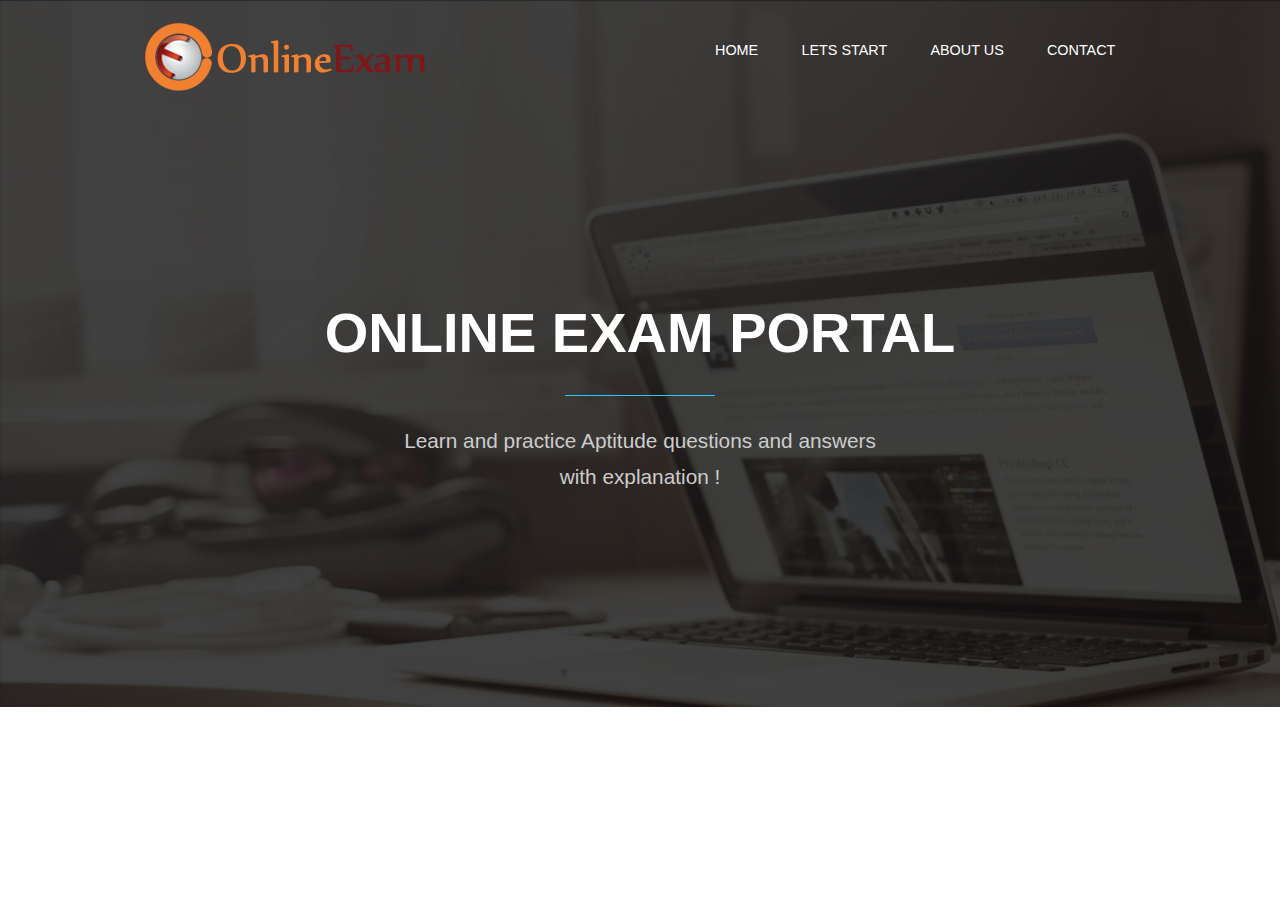
<file: online examination/index.html>
<!--
Author: W3layouts
Author URL: http://w3layouts.com
License: Creative Commons Attribution 3.0 Unported
License URL: http://creativecommons.org/licenses/by/3.0/
-->
<!DOCTYPE HTML>
<html>
	<head>
		<title>Online Exam Portal</title>
		<link href="css/bootstrap.css" rel='stylesheet' type='text/css' />
		<!-- jQuery (necessary for Bootstrap's JavaScript plugins) -->
		<script src="js/jquery.min.js"></script>
		 <!-- Custom Theme files -->
		 <!---- animated-css ---->
		<link href="css/animate.css" rel="stylesheet" type="text/css" media="all">
		<script src="js/wow.min.js"></script>
		<script>
		 new WOW().init();
		</script>
		<!---- animated-css ---->
		  <!---- start-smoth-scrolling---->
		
		 <!---- start-smoth-scrolling---->
		<link href="css/style.css" rel='stylesheet' type='text/css' />
   		 <!-- Custom Theme files -->
		<meta name="viewport" content="width=device-width, initial-scale=1">
		
		</script>
		<link rel="stylesheet" href="http://cdnjs.cloudflare.com/ajax/libs/font-awesome/4.6.3/css/font-awesome.min.css">
		
		<!----//End-top-nav-script---->
	</head>
	<body>
		<div class="bg">
		<!----- start-header---->
			<div id="home" class="header wow bounceInDown" data-wow-delay="0.4s">
					<div class="top-header">
						<div class="container">
						<div class="logo">
							<a href="#"><img src="images/logo.png" title="dreams" /></a>
						</div>
						<!----start-top-nav---->
						 <nav class="top-nav">
							<ul class="top-nav">
								<li><a href="#home" class="scroll">Home</a></li>
								<li><a href="secondpage.html" class="scroll">Lets Start</a></li>
								<li><a href="#team" class="scroll">About us</a></li>
								<li><a href="#contact" class="scroll">Contact</a></li>
							</ul>
							<a href="#" id="pull"><img src="images/menu-icon.png" title="menu" /></a>
						</nav>
						<div class="clearfix"> </div>
					</div>
				</div>
			</div>
			<!----- //End-header---->
			<!---- banner ---->
			<div class="banner wow fadeIn" data-wow-delay="0.5s">
				<div class="container">
					<div class="banner-info text-center">
                    <div class="fa fa-spinner fa-spin" style="font-size:24px" style="color:#FF0004"></div>
                    <br>
						<h1>Online Exam Portal</h1><br />
						<span> </span>
						<p>Learn and practice Aptitude questions and answers with explanation !</p>
					</div>
				</div>
			</div>
		</div>
			
			
		</div>
	</body>
</html>
</file>
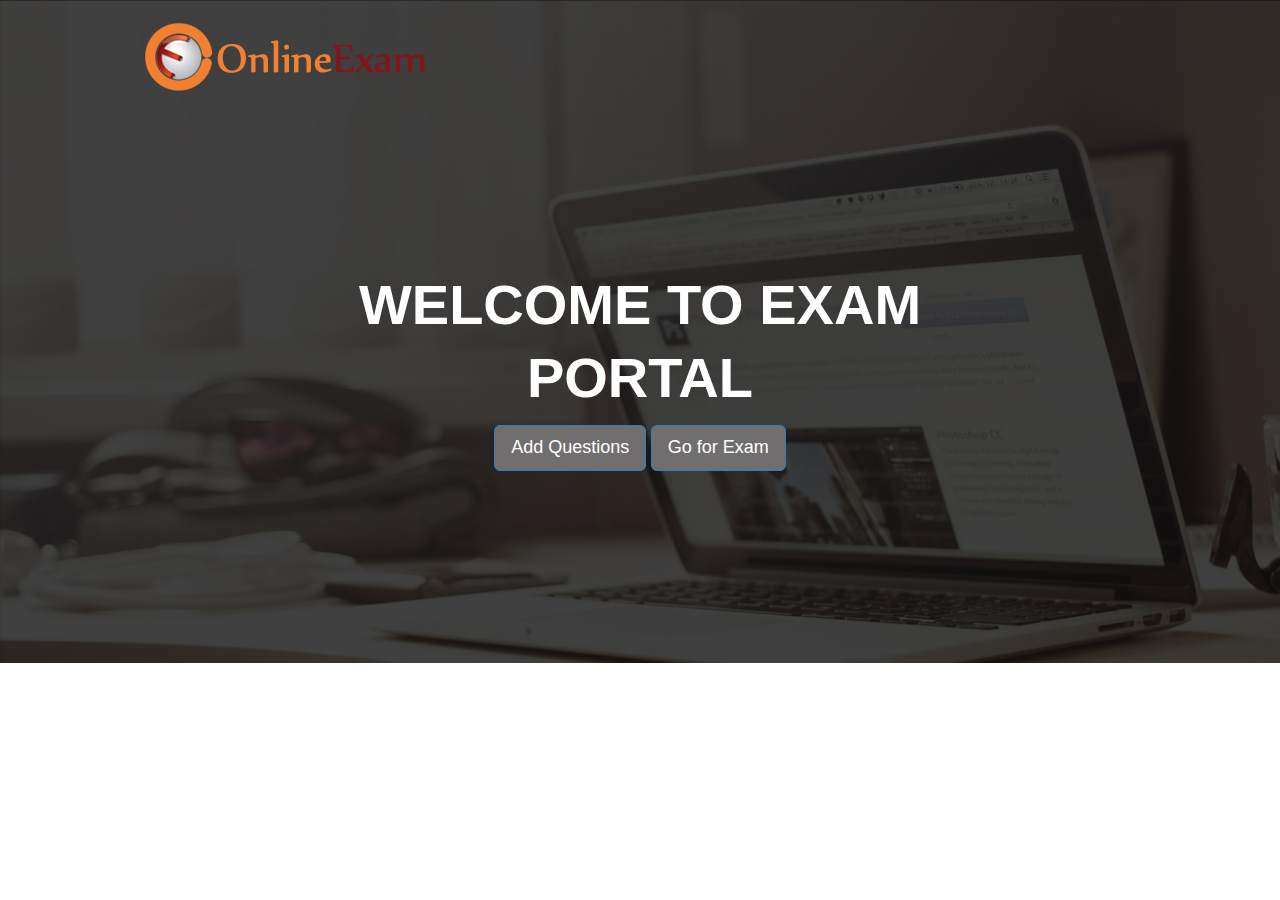
<file: online examination/secondpage.html>
<!--
Author: W3layouts
Author URL: http://w3layouts.com
License: Creative Commons Attribution 3.0 Unported
License URL: http://creativecommons.org/licenses/by/3.0/
-->
<!DOCTYPE HTML>
<html>
	<head>
		<title>dreams Website Template | Home :: w3layouts</title>
		<link href="css/bootstrap.css" rel='stylesheet' type='text/css' />
		<!-- jQuery (necessary for Bootstrap's JavaScript plugins) -->
		<script src="js/jquery.min.js"></script>
		 <!-- Custom Theme files -->
		 <!---- animated-css ---->
		<link href="css/animate.css" rel="stylesheet" type="text/css" media="all">
		<script src="js/wow.min.js"></script>
		<script>
		 new WOW().init();
		</script>
		<!---- animated-css ---->
		  <!---- start-smoth-scrolling---->
		
		 <!---- start-smoth-scrolling---->
		<link href="css/style.css" rel='stylesheet' type='text/css' />
   		 <!-- Custom Theme files -->
		<meta name="viewport" content="width=device-width, initial-scale=1">
		
		</script>
		
		
		<!----//End-top-nav-script---->
	</head>
	<body>
		<div class="bg">
		<!----- start-header---->
			<div id="home" class="header wow bounceInDown" data-wow-delay="0.4s">
					<div class="top-header">
						<div class="container">
						<div class="logo">
							<a href="#"><img src="images/logo.png"  /></a>
						</div>
						<!----start-top-nav---->
						 
						<div class="clearfix"> </div>
					</div>
				</div>
			</div>
			<!----- //End-header---->
			<!---- banner ---->
			<div class="banner wow fadeIn" data-wow-delay="0.5s">
				<div class="container">
					<div class="banner-info text-center">
                    <h1>Welcome to Exam Portal</h1><br />
						<a href="adminlogin.php" style="text-decoration:none"><button type="button" class="btn btn-primary btn-lg" style="background-color:#706E6E">Add Questions</button></a>
                        <a href="candidatelogin.php" style="text-decoration:none"><button type="button" class="btn btn-primary btn-lg" style="background-color:#706E6E">Go for Exam</button></a>
                     
                        <p hidden="">copyright 2016@ Bell Technolabs</p>
					</div>
				
			</div>
		</div>
			
			
		</div>
	</body>
</html>
</file>
<file: online examination/css/style.css>
/*--
Author: W3layouts
Author URL: http://w3layouts.com
License: Creative Commons Attribution 3.0 Unported
License URL: http://creativecommons.org/licenses/by/3.0/
--*/
html, body{
  	font-family: 'Montserrat', sans-serif;
    font-size: 100%;
  	 background: #FFf;
  	 -webkit-font-smoothing: antialiased;
}
body a{
	transition:0.5s all;
	-webkit-transition:0.5s all;
	-moz-transition:0.5s all;
	-o-transition:0.5s all;
	-ms-transition:0.5s all;
}
/*----start-container----*/
.container{
	width:70%;
}
/*-----start-header----*/
.bg{
	background:url(../images/baner.jpg) no-repeat 0px 0px;
	background-size:cover;
}
.header{
}
.logo{
	float: left;
	margin-top: 0.6em;
}
.logo a{
	color: #303030;
	font-weight: 200;
	text-transform: uppercase;
	font-size: 2.5em;
}
.logo a:hover{
	text-decoration:none;
}
.logo320{
	display:none;
}
/*----navbar-nav----*/
.top-header{
	padding: 0.8em 0em;
}
.top-nav ul li a{
	color: #FFF;
	padding: 0.2em 1.5em;
	font-size: 0.9em;
	font-weight: 400;
	text-align: center;
	text-transform: uppercase;
	position: relative;
	font-weight: 300;
}
.top-nav ul li.active a,
.top-nav ul li a:hover{
	color:#EE2F1B;
}
.logo a{
	display:block;
}
/* top-nav */
.top-nav:before,
.top-nav:after {
    content: " ";
    display: table;
}
.top-nav:after {
    clear: both;
}
nav {
	position: relative;
	float: right;
}
nav ul {
	padding: 0;
	float: right;
	margin: 0.9em 0;
}
nav li {
	display: inline;
	float: left;
	position:relative;
}
nav a {
	color: #fff;
	display: inline-block;
	text-align: center;
	text-decoration: none;
	line-height: 40px;
}
nav a:hover{
	text-decoration:none;
	color:#00A2C1;
}
nav a#pull {
	display: none;
}
/*Styles for screen 600px and lower*/
@media screen and (max-width: 768px) {
	nav { 
  		height: auto;
  		float:none;
  	}
  	nav ul {
  		width: 100%;
  		display: block;
  		height: auto;
  	}
  	nav li {
  		width: 100%;
  		position: relative;
  	}
  	nav li a {
		border-bottom: 1px solid #eee;
	}
  	nav a {
	  	text-align: left;
	  	width: 100%;
  	}
}
/*Styles for screen 515px and lower*/
@media only screen and (max-width : 768px) {
	nav {
		border-bottom: 0;
		float:none;
	}
	nav ul {
		display: none;
		height: auto;
		margin: 1.5em 0 0 0;
		background: #fff;
	}
	nav a#pull {
		display: block;
		position: relative;
		color: #F26D7D;
		text-align: right;
		position: absolute;
		top: 23px;
	}
	nav a#pull:after {
		content:"";
		background: url('nav-icon.png') no-repeat;
		width: 30px;
		height: 30px;
		display: inline-block;
		position: absolute;
		right: 15px;
		top: 10px;
	}
	nav a#pull img{
		margin-right: 0%;
	}
	.top-nav ul li a {
		color: #2C3E50;
		padding: 0.4em 0;
	}
}
/*Smartphone*/
@media only screen and (max-width : 320px) {
	nav {
		float:none;
	}
	nav li {
		display: block;
		float: none;
		width: 100%;
	}
	nav li a {
		border-bottom: 1px solid #EEE;
	}
}
/*---- benner ----*/
.banner-info{
	padding: 9em 0 12em;
}
.banner-info h1{
	font-weight: 700;
	font-size: 3.5em;
	color: #FFF;
	text-transform: uppercase;
	width: 70%;
	display: inline-block;
	line-height: 1.3em;
}
.banner-info span{
	width:15%;
	height:1px;
	background:#35C2F8;
	display:inline-block;
}
.banner-info p{
	color: #CCCCCC;
	font-weight:400;
	font-size: 1.3em;
	line-height: 1.7em;
	font-family: 'Open Sans', sans-serif;
	margin: 1em auto;
	width: 50%;
}
/*---- services ----*/
.services{
	padding:3em 0;
}
.service-head h2{
	font-weight:900;
	font-size:2.6em;
	color:#222222;
	text-transform:uppercase;
}
.service-head span{
	width:15%;
	height:1px;
	background:#35C2F8;
	display:inline-block;
}
.service-grid span{
	width:64px;
	height:64px;
	display:inline-block;
	background:url(../images/services-icons.png) no-repeat 0px 0px;
}
.service-grid h3 a{
	color: #222;
	font-weight: 600;
	font-size: 0.875em;
	text-transform: uppercase;
}
.service-grid h3 a:hover{
	color:#777777;
	text-decoration:none;
}
.service-grid p{
	font-weight:400;
	font-family: 'Open Sans', sans-serif;
	line-height:1.7em;
	color:#888888;
}
.service-grid span.service-icon1{
	background-position:0px 0px;
}
.service-grid span.service-icon2{
	background-position: -391px 2px;
}
.service-grid span.service-icon3{
	background-position: -779px 4px;
}
.services-grids{
	padding:3em 0;
}
/*---- Other Expertise ----*/
.expertise{
	background:#F7F7F7;
}
.expertice-right-grid{
	margin: 0;
	padding: 0;
	background: url(../images/expert.jpg) no-repeat 0px 0px;
	background-size: cover;
	min-height: 656px;
}
.expertise-head h3{
	font-weight: 900;
	font-size: 2.5em;
	color: #222222;
	text-transform: uppercase;
	margin: 0.3em 0 0.6em;
}
.expertise-head p{
	font-weight:400;
	font-family: 'Open Sans', sans-serif;
	line-height:1.7em;
	color:#777777;
}
.e-left-inner-grid-left{
	float:left;
	width:10%
}
.e-left-inner-grid-right{
	float:right;
	width:85%;
}
.e-left-inner-grid{
	width: 47%;
	float: left;
	margin-bottom: 1em;
}
.e-left-inner-grid-left span{
	width:40px;
	height:40px;
	display:inline-block;
	background:url(../images/exprt-icons.png) no-repeat 0px 0px;
	margin-top:0.4em;
}
.e-left-inner-grid-right h4{
	font-size:1.2em;
	color:#222222;
	text-transform:uppercase;
	font-weight:600;
}
.e-left-inner-grid-right p{
	font-weight: 400;
	font-family: 'Open Sans', sans-serif;
	line-height: 1.7em;
	color: #777777;
}
.e-left-inner-grid-left span.e-icon1{
	background-position:0px 0px;
}
.e-left-inner-grid-left span.e-icon2{
	background-position: -5px -105px;
}
.e-left-inner-grid-left span.e-icon3{
	background-position: 0px -51px;
}
.e-left-inner-grid-left span.e-icon4{
	background-position: 2px -159px;
}
a.leran-more{
	background:#FFFFFF;
	color:#222222;
	font-weight:500;
	text-transform:uppercase;
	text-decoration:none;
	font-weight:600;
	padding:0.9em 2em; 
	display:inline-block;
	font-size:1.1em;
	border-radius: 3em;
	-webkit-border-radius: 3em;
	-moz-border-radius: 3em;
	-ms-border-radius: 3em;
	-o-border-radius: 3em;
	border:1px solid #CBEEFA;
}
a.leran-more:hover{
	background:#222222;
	color:#FFFFFF;
}
.expertice-left-grid{
	padding:3em 3em 3em 5em;
}
.expertise-left-inner-grids{
	padding:2em 0;
}
/*---- portflio ----*/
.portfolio-top-left{
	padding:3em 3em 3em 5em;
	background: url(../images/portbg-1.png) no-repeat 68% 69%;
}
.portfolio-top-left h3{
	font-weight: 900;
	font-size: 2.5em;
	color: #222222;
	text-transform: uppercase;
	margin: 0.3em 0 0.6em;
}
.portfolio-top-left p{
	font-weight: 400;
	font-family: 'Open Sans', sans-serif;
	line-height: 1.7em;
	color: #777777;
}
.portfolio-top-left-grid-left{
	float:left;
	width:10%;
	text-align:center;
}
.portfolio-top-left-grid-right{
	float:right;
	width:90%;
}
.portfolio-top-left-grid-left span{
	width:32px;
	height:32px;
	display:inline-block;
	background:url(../images/port-icons.png) no-repeat 0px 0px;
	margin-top:0.5em;
}
.portfolio-top-left-grid-right h5{
	text-transform:uppercase;
	color:#222222;
	font-size:1.3em;
	margin:0;
	padding:0 0 0.5em 0;
}
.portfolio-top-left-grid-right p{
	width:80%;
}
.portfolio-top-left-grid{
	margin:1em 0;
}
.portfolio-top-left-grids{
	padding:0.5em 0;
}
.portfolio-top-left-grid-left span.p-icon1{
	background-position:0px 0px;
}
.portfolio-top-left-grid-left span.p-icon2{
	background-position: 0px -90px;
}
.portfolio-top-left-grid-left span.p-icon3{
	background-position: 0px -183px;
}
.portfolio-top-right{
	min-height:650px;
	background:url(../images/port-right-divice.png) no-repeat 0px 0px;
	background-size:cover;
}
.portfolio-top-right-inner{
	padding:0;
}
.portfolio-work-grid{
	padding:0;
}
.portfolio-work-grid{
	position:relative;
}
.portfolio-work-grid-pic img{
	width:100%;
}
.portfolio-work-grid-pic{
	position:relative;
}
.portfolio-work-grid-caption{
	display: none;
	position: absolute;
	top: 0;
	background: rgba(153, 153, 153, 0.8);
	text-align: center;
	padding: 6em 2em 0em 2em;
	bottom: 0;
}
.portfolio-work-grid-caption h4{
	font-weight:700;
	font-size:1.5em;
	text-transform:uppercase;
	color:#FFF;
}
.portfolio-work-grid:hover div.portfolio-work-grid-caption{
	display:block;
}
.portfolio-work-grid-caption p{
	font-weight: 400;
	font-family: 'Open Sans', sans-serif;
	line-height: 1.7em;
	color: #FFF;
}
/*----start-about----*/
.about{
	padding:3em 0;
}
.about-head{
	text-align: center;
}
.about-head h1{
	font-weight: 900;
	font-size: 2.6em;
	color: #222222;
	text-transform: uppercase;
}
.about-head span{
	width: 8%;
	height: 1px;
	background: #35C2F8;
	display: inline-block;
}
/*--about-time-line--*/
.about-time-line{
	padding: 0;
	list-style: none;
	position: relative;
	width: 60%;
	margin: 6em auto 15em;
}
.about-time-line li{
	display: inline;
	min-height: 300px;
}
.about-time-line:before {
	content: '';
	position: absolute;
	top: 0;
	bottom: 0;
	width: 3px;
	background: #F1F1F1;
	left: 49%;
	margin-left: -10px;
}
.about-time-line > li:nth-child(odd) .cbp_tmtime span:last-child {
	color: #6cbfee;
}
.about-time-line > li .cbp_tmtime span:last-child {
	font-size: 2.9em;
	color: #3594cb;
}
.about-time-line > li .cbp_tmtime span {
	display: block;
	text-align: right;
}
.about-time-line > li .cbp_tmicon,.cbp_tmicon1,.cbp_tmicon2,.cbp_tmicon3,.cbp_tmicon2,.cbp_tmicon4{
	width: 170px;
	height: 170px;
	speak: none;
	font-size: 1.4em;
	line-height: 40px;
	position: absolute;
	color: #fff;
	border-radius: 50%;
	box-shadow: 0 0 0 8px #F1F1F1;
	-webkit-box-shadow: 0 0 0 8px #F1F1F1;
	-moz-box-shadow: 0 0 0 8px #F1F1F1;
	-o-box-shadow: 0 0 0 8px #F1F1F1;
	text-align: center;
	left: 41%;
	top: 0;
	margin: 0 0 0 -25px;
	display:block;
}
.cbp_tmicon1{
	left: 41%;
	top: 27%;
}
.cbp_tmicon2{
	left: 41%;
	top: 52%;
}
.cbp_tmicon3{
	left: 41%;
	top: 77%;
}
.cbp_tmicon4{
	left: 41%;
	top: 100%;
}
.img1{
	background:url(../images/time-line-img.jpg) no-repeat;
	background-size: 100% 100%;
}
.img2{
	background:url(../images/time-line-img1.jpg) no-repeat;
	background-size: 100% 100%;
}
.img3{
	background:url(../images/time-line-img2.jpg) no-repeat;
	background-size: 100% 100%;
}
.img4{
	background:url(../images/time-line-img4.jpg) no-repeat;
	background-size: 100% 100%;
}
.img5{
	background:url(../images/time-line-img5.png) no-repeat #7CC576;
	background-size: 100% 100%;
}
.about-time-line > li .cbp_tmlabel {
	margin: 0 0 0px -8%;
	color: #fff;
	padding: 1em 0em 0em 0;
	font-size: 1.2em;
	font-weight: 300;
	line-height: 1.4;
	position: relative;
	border-radius: 5px;
	width: 40%;
	text-align: right;
	min-height: 250px;
}
.about-time-line > li .cbp_tmlabel1 {
	margin: 0 0 15px 64%;
	text-align: left;
}
.about-time-line > li:nth-child(odd) .cbp_tmlabel:after {
	border-right-color: #6cbfee;
}
.cbp_tmlabel h2{
	color: #222222;
	text-transform: uppercase;
	font-weight: 600;
	font-size: 0.93em;
}
.cbp_tmlabel p{
	color: #777777;
	line-height: 1.6em;
	font-family: 'Open Sans', sans-serif;
	font-size: 0.72em;
	margin-top: 0.8em;
}
/*--//about-time-line--*/
/*---team-members--*/
.team-members{
	padding: 3em 0 4em 0;
	background: #F9F9F9;
}
.tm-head{
	text-align:center;
}
.tm-head h3{
	font-size: 3.3em;
	font-family: 'Montserrat', sans-serif;
	color: #222;
	text-transform: uppercase;
}
.tm-head p{
	font-family: 'Open Sans', sans-serif;
	color: #777777;
	margin: 0 auto;
	font-size: 1em;
	line-height: 1.44em;
}
.tm-head-grid img{
	border-radius: 30em;
	-webkit-border-radius: 30em;
	-moz-border-radius: 30em;
	-o-border-radius: 30em;
}
.tm-head-grid {
	width: 30.33%;
	text-align: center;
	float: left;
	margin-right: 4.5%;
}
.tm-head-grids {
	width: 75%;
	margin: 3.3em auto 2.3em auto;
}
.tm-head-grid:nth-child(3){
	margin-right:0;
}
.tm-head-grid h4{
	font-size: 1.2em;
	color: #222222;
	font-family: 'Montserrat', sans-serif;
	text-shadow: 0px 0px 1px rgba(66, 66, 66, 0.39);
	-webkit-text-shadow: 0px 0px 1px rgba(66, 66, 66, 0.39);
	-moz-text-shadow: 0px 0px 1px rgba(66, 66, 66, 0.39);
	-o-text-shadow: 0px 0px 1px rgba(66, 66, 66, 0.39);
	margin: 0.8em 0 0.2em 0;
}
.tm-head-grid h5{
	font-family: 'Open Sans', sans-serif;
	color: #777777;
	margin: 0 auto;
	font-size: 0.95em;
	line-height: 1.44em;
}
/*---//team-members--*/
/*----team-info----*/
.team-info{
	font-family: 'Open Sans', sans-serif;
	color: #777777;
	margin: 0 auto;
	font-size: 1em;
	line-height: 1.8em;
	text-align: center;
	width: 50%;
}
/*--//team-info--*/
/*--skills-head--*/
.skills-head{
	text-align:center;
}
.skills-head h3{
	font-size: 2.5em;
	font-family: 'Montserrat', sans-serif;
	color: #222;
	text-transform: uppercase;
}
.skills-head p{
	font-family: 'Open Sans', sans-serif;
	color: #777777;
	margin: 0 auto;
	font-size: 0.95em;
	line-height: 1.44em;
}
.top-social-icons li{
	display: inline-block;
	margin: 1.2em 0.3em;
}
.top-social-icons li a{
	width:40px;
	height:40px;
	display:block;
}
.twitter{
	background:url(../images/top-social-icons.png) no-repeat 0px 0px;
}
.facebook{
	background: url(../images/top-social-icons.png) no-repeat -50px 0px;
}
.pin{
	background: url(../images/top-social-icons.png) no-repeat -100px 0px;
}
.tm-head-grid ul{
	margin:0;
	padding:0;
}
/*---- contact ----*/
.contact{
	background: #111111;
	padding: 5em 0 0;
}
.contact-left h3{
	color:#FFF;
	font-weight:900;
	font-size:2.8em;
	text-transform:uppercase;
	margin:0;
	padding:0 0 0.4em 0;
}
.contact-left label{
	font-weight: 400;
	font-family: 'Open Sans', sans-serif;
	line-height: 1.7em;
	color: #FFF;
	margin-bottom:1.8em;
	display:block;
}
.contact-left-grid p,.contact-left-grid p a{
	color: #FFF;
	font-weight: 300;
	font-size: 1.1em;
	font-family: 'Open Sans', sans-serif;
	margin: 0.8em 0;
}
.contact-left-grid p a{
	text-decoration:none;
}
.contact-left-grid p a:hover{
	color:#35C2F8;
}
.contact-left-grid p span{
	width: 28px;
	height: 32px;
	display: inline-block;
	background: url(../images/contact-icons1.png) no-repeat 0px 0px;
	vertical-align: middle;
	margin-right: 0.3em;
}
.contact-left-grids div.col-md-6{
	padding:0;
}
.contact-left-grid p span.c-mobi{
	background-position:0px 0px;
}
.contact-left-grid p span.c-twitter{
	background-position: 0px -66px;
}
.contact-left-grid p span.c-pluse{
	background-position: 0px -132px;
}
/*----*/
.contact-right-grid p,.contact-right-grid p a{
	color: #FFF;
	font-weight: 300;
	font-size: 1.1em;
	font-family: 'Open Sans', sans-serif;
	margin: 0.8em 0;
}
.contact-right-grid p a{
	text-decoration:none;
}
.contact-right-grid p a:hover{
	color:#35C2F8;
}
.contact-right-grid p span{
	width: 28px;
	height: 32px;
	display: inline-block;
	background: url(../images/contact-icons2.png) no-repeat 0px 0px;
	vertical-align: middle;
	margin-right: 0.3em;
}
.contact-right-grids div.col-md-6{
	padding:0;
}
.contact-right-grid p span.c-msg{
	background-position: 0px 6px;
}
.contact-right-grid p span.c-face{
	background-position: 0px -61px;
}
.contact-right-grid p span.c-pin{
	background-position: 0px -126px;
}
.contact-right input[type="text"],.contact-right textarea{
	width:40%;
	padding:0.8em;	
	font-family: 'Open Sans', sans-serif;
	color:#777;
	font-weight:300;
	border-radius:0.3em;
	-webkit-border-radius:0.3em;
	-moz-border-radius:0.3em;
	-o-border-radius:0.3em;
	-ms-border-radius:0.3em;
	outline:none;
	border:1px solid #111111;
	transition:border-color 0.4s;
	-webkit-transition:border-color 0.4s;
	-moz-transition:border-color 0.4s;
	-o-transition:border-color 0.4s;
	-ms-transition:border-color 0.4s;
	margin:0 0 1em 0;
}
.contact-right input[type="textarea"],.contact-right textarea{
	width:70%;
	height:30%;
	padding:0.8em;	
	font-family: 'Open Sans', sans-serif;
	color:#777;
	font-weight:300;
	border-radius:0.3em;
	-webkit-border-radius:0.3em;
	-moz-border-radius:0.3em;
	-o-border-radius:0.3em;
	-ms-border-radius:0.3em;
	outline:none;
	border:1px solid #111111;
	transition:border-color 0.4s;
	-webkit-transition:border-color 0.4s;
	-moz-transition:border-color 0.4s;
	-o-transition:border-color 0.4s;
	-ms-transition:border-color 0.4s;
	margin:0 0 1em 0;
}
.contact-right input[type="password"],.contact-right textarea{
	width:40%;
	padding:0.8em;	
	font-family: 'Open Sans', sans-serif;
	color:#777;
	font-weight:300;
	border-radius:0.3em;
	-webkit-border-radius:0.3em;
	-moz-border-radius:0.3em;
	-o-border-radius:0.3em;
	-ms-border-radius:0.3em;
	outline:none;
	border:1px solid #111111;
	transition:border-color 0.4s;
	-webkit-transition:border-color 0.4s;
	-moz-transition:border-color 0.4s;
	-o-transition:border-color 0.4s;
	-ms-transition:border-color 0.4s;
	margin:0 0 1em 0;
}
.contact-right input[type="text"]:hover,.contact-right textarea:hover{
	border-color:#35C2F8;
}
.contact-right textarea{
	outline:none;
	min-height:150px;
}
.contact-right input[type="submit"]{
	background:#706E6E;
	padding:0.9em 1.5em;
	color:#FFF;
	text-transform:uppercase;
	border-radius:3em;
	border:none;
	cursor:pointer;
	transition:0.5s all;
	-webkit-transition:0.5s all;
	-moz-transition:0.5s all;
	-o-transition:0.5s all;
	-ms-transition:0.5s all;
}
.contact-right input[type="submit"]:hover{
	background:#EE2F1B;
}
/*---- copy-right -----*/
.copy-right p{
	color:#FFF;
	font-size:1em;
	border-top:1px solid #FFF;
	padding:1.5em 0;
	font-weight:300;
	font-family: 'Open Sans', sans-serif;
	margin-top:5em;
}
.copy-right p a{
	color:#35C2F8;
}
.copy-right p a:hover{
	color:#FFF;
	text-decoration:none;
}
#toTop {
	display: none;
	text-decoration: none;
	position: fixed;
	bottom: 14px;
	right: 3%;
	overflow: hidden;
	width: 40px;
	height: 40px;
	border: none;
	text-indent: 100%;
	background: url("../images/to-top1.png") no-repeat 0px 0px;
}
#toTopHover {
	width: 40px;
	height: 40px;
	display: block;
	overflow: hidden;
	float: right;
	opacity: 0;
	-moz-opacity: 0;
	filter: alpha(opacity=0);
}
/*---- responsive-design ----*/
@media (max-width:1366px){
	.container{
		width:80%;
	}
}
@media (max-width:1280px){
	.container{
		width:80%;
	}
	.portfolio-work-grid-caption {
		padding: 4.5em 2em 0em 2em;
	}
}
@media (max-width:1024px){
	.container{
		width:80%;
	}
	.portfolio-work-grid-caption {
		padding: 2.4em 1em 0em 1em;
	}
	.banner-info h1 {
		font-size: 3.2em;
		width: 80%;
	}
	.banner-info p {
		width: 60%;
	}
	.e-left-inner-grid-right {
		width: 80%;
	}
	.portfolio-top-left-grid-right p {
		width: 100%;
	}
	.portfolio-top-left {
		background: url(../images/portbg-1.png) no-repeat 68% 51%;
	}
	.about-time-line > li .cbp_tmlabel {
		width: 55%;
		margin: 0% 0 0px -23%;
	}
	.about-time-line > li .cbp_tmlabel1 {
		margin: 0 0 15px 70%;
	}
	.about-time-line:before {
		left: 52%;
	}
.qstn
{
	width:100px:
	float:left;
	margin-top:-80px;
}
</file>
